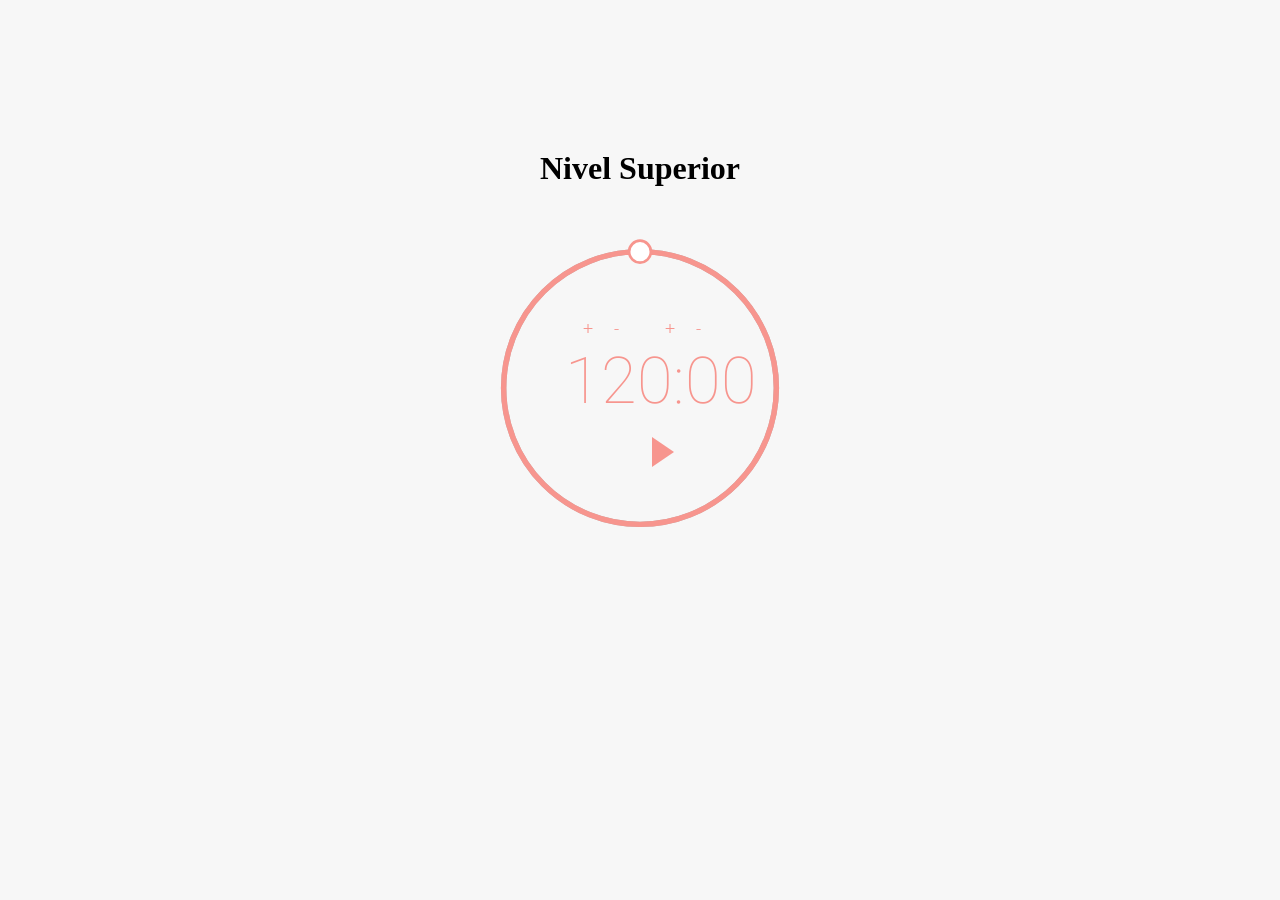
<file: timer/timer.html>
<!doctype html>
<html>
<head>
<meta charset="utf-8">
<meta http-equiv="X-UA-Compatible" content="IE=edge,chrome=1">
<meta name="viewport" content="width=device-width, initial-scale=1">
<link href="http://www.cssscript.com/wp-includes/css/sticky.css" rel="stylesheet" type="text/css">
<title>Circular Countdown Timer Demo</title>
<style>
@import url('https://fonts.googleapis.com/css?family=Roboto:100,300');

button[data-setter] {
  outline: none;
  background: transparent;
  border: none;
  font-family: 'Roboto';
  font-weight: 300;
  font-size: 18px;
  width: 25px;
  height: 30px;
  color: #F7958E;
  cursor: pointer;
}

button[data-setter]:hover { opacity: 0.5; }

.container {
  position: relative;
  top: 30px;
  width: 300px;
  margin: 0 auto;
}

.setters {
  position: absolute;
  left: 85px;
  top: 75px;
}

.minutes-set {
  float: left;
  margin-right: 28px;
}

.seconds-set { float: right; }

.controlls {
  position: absolute;
  left: 75px;
  top: 105px;
  text-align: center;
}

.display-remain-time {
  font-family: 'Roboto';
  font-weight: 100;
  font-size: 65px;
  color: #F7958E;
}

#pause {
  outline: none;
  background: transparent;
  border: none;
  margin-top: 10px;
  width: 50px;
  height: 50px;
  position: relative;
}

.play::before {
  display: block;
  content: "";
  position: absolute;
  top: 8px;
  left: 16px;
  border-top: 15px solid transparent;
  border-bottom: 15px solid transparent;
  border-left: 22px solid #F7958E;
}

.pause::after {
  content: "";
  position: absolute;
  top: 8px;
  left: 12px;
  width: 15px;
  height: 30px;
  background-color: transparent;
  border-radius: 1px;
  border: 5px solid #F7958E;
  border-top: none;
  border-bottom: none;
}

#pause:hover { opacity: 0.8; }

.e-c-base {
  fill: none;
  stroke: #B6B6B6;
  stroke-width: 4px
}

.e-c-progress {
  fill: none;
  stroke: #F7958E;
  stroke-width: 4px;
  transition: stroke-dashoffset 0.7s;
}

.e-c-pointer {
  fill: #FFF;
  stroke: #F7958E;
  stroke-width: 2px;
}

#e-pointer { transition: transform 0.7s; }
h1 { margin-top:150px; text-align:center;}
body { background-color:#f7f7f7;}
</style>
</head>

<body>
<h1>Nivel Superior</h1>
<div class="container">
  <div class="setters">
    <div class="minutes-set">
      <button data-setter="minutes-plus">+</button>
      <button data-setter="minutes-minus">-</button>
    </div>
    <div class="seconds-set">
      <button data-setter="seconds-plus">+</button>
      <button data-setter="seconds-minus">-</button>
    </div>
  </div>
  <div class="circle"> <svg width="300" viewBox="0 0 220 220" xmlns="http://www.w3.org/2000/svg">
    <g transform="translate(110,110)">
      <circle r="100" class="e-c-base"/>
      <g transform="rotate(-90)">
        <circle r="100" class="e-c-progress"/>
        <g id="e-pointer">
          <circle cx="100" cy="0" r="8" class="e-c-pointer"/>
        </g>
      </g>
    </g>
    </svg> </div>
  <div class="controlls">
    <div class="display-remain-time">00:30</div>
    <button class="play" id="pause"></button>
  </div>
</div>

<script>
//circle start
let progressBar = document.querySelector('.e-c-progress');
let indicator = document.getElementById('e-indicator');
let pointer = document.getElementById('e-pointer');
let length = Math.PI * 2 * 100;

progressBar.style.strokeDasharray = length;

function update(value, timePercent) {
	var offset = - length - length * value / (timePercent);
	progressBar.style.strokeDashoffset = offset; 
	pointer.style.transform = `rotate(${360 * value / (timePercent)}deg)`; 
};

//circle ends
const displayOutput = document.querySelector('.display-remain-time')
const pauseBtn = document.getElementById('pause');
const setterBtns = document.querySelectorAll('button[data-setter]');

let intervalTimer;
let timeLeft;
let wholeTime = 120 * 60; // manage this to set the whole time
let isPaused = false;
let isStarted = false;


update(wholeTime,wholeTime); //refreshes progress bar
displayTimeLeft(wholeTime);

function changeWholeTime(seconds){
  if ((wholeTime + seconds) > 0){
    wholeTime += seconds;
    update(wholeTime,wholeTime);
  }
}

for (var i = 0; i < setterBtns.length; i++) {
    setterBtns[i].addEventListener("click", function(event) {
        var param = this.dataset.setter;
        switch (param) {
            case 'minutes-plus':
                changeWholeTime(1 * 60);
                break;
            case 'minutes-minus':
                changeWholeTime(-1 * 60);
                break;
            case 'seconds-plus':
                changeWholeTime(1);
                break;
            case 'seconds-minus':
                changeWholeTime(-1);
                break;
        }
      displayTimeLeft(wholeTime);
    });
}

function timer (seconds){ //counts time, takes seconds
  let remainTime = Date.now() + (seconds * 1000);
  displayTimeLeft(seconds);
  
  intervalTimer = setInterval(function(){
    timeLeft = Math.round((remainTime - Date.now()) / 1000);
    if(timeLeft < 0){
      clearInterval(intervalTimer);
      isStarted = false;
      setterBtns.forEach(function(btn){
        btn.disabled = false;
        btn.style.opacity = 1;
      });
      displayTimeLeft(wholeTime);
      pauseBtn.classList.remove('pause');
      pauseBtn.classList.add('play');
      return ;
    }
    displayTimeLeft(timeLeft);
  }, 1000);
}
function pauseTimer(event){
  if(isStarted === false){
    timer(wholeTime);
    isStarted = true;
    this.classList.remove('play');
    this.classList.add('pause');
    
    setterBtns.forEach(function(btn){
      btn.disabled = true;
      btn.style.opacity = 0.5;
    });

  }else if(isPaused){
    this.classList.remove('play');
    this.classList.add('pause');
    timer(timeLeft);
    isPaused = isPaused ? false : true
  }else{
    this.classList.remove('pause');
    this.classList.add('play');
    clearInterval(intervalTimer);
    isPaused = isPaused ? false : true ;
  }
}

function displayTimeLeft (timeLeft){ //displays time on the input
  let minutes = Math.floor(timeLeft / 60);
  let seconds = timeLeft % 60;
  let displayString = `${minutes < 10 ? '0' : ''}${minutes}:${seconds < 10 ? '0' : ''}${seconds}`;
  displayOutput.textContent = displayString;
  update(timeLeft, wholeTime);
}

pauseBtn.addEventListener('click',pauseTimer);

</script>
<script>
  (function(i,s,o,g,r,a,m){i['GoogleAnalyticsObject']=r;i[r]=i[r]||function(){
  (i[r].q=i[r].q||[]).push(arguments)},i[r].l=1*new Date();a=s.createElement(o),
  m=s.getElementsByTagName(o)[0];a.async=1;a.src=g;m.parentNode.insertBefore(a,m)
  })(window,document,'script','//www.google-analytics.com/analytics.js','ga');

  ga('create', 'UA-46156385-1', 'cssscript.com');
  ga('send', 'pageview');

</script>
</body>

</html>
</file>
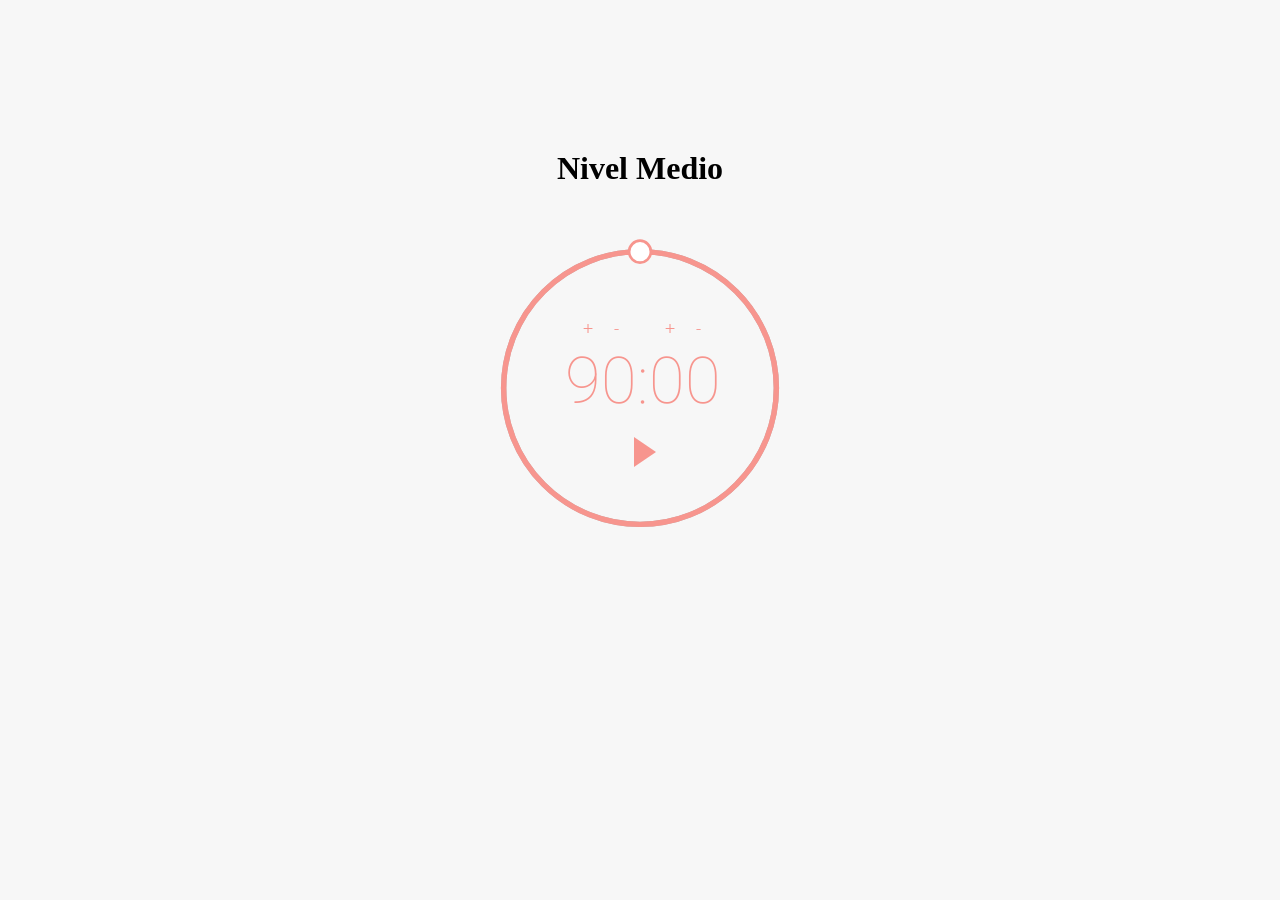
<file: timer/timer2.html>
<html>
<head>
<meta charset="utf-8">
<meta http-equiv="X-UA-Compatible" content="IE=edge,chrome=1">
<meta name="viewport" content="width=device-width, initial-scale=1">
<link href="http://www.cssscript.com/wp-includes/css/sticky.css" rel="stylesheet" type="text/css">
<title>Circular Countdown Timer Demo</title>
<style>
@import url('https://fonts.googleapis.com/css?family=Roboto:100,300');

button[data-setter] {
  outline: none;
  background: transparent;
  border: none;
  font-family: 'Roboto';
  font-weight: 300;
  font-size: 18px;
  width: 25px;
  height: 30px;
  color: #F7958E;
  cursor: pointer;
}

button[data-setter]:hover { opacity: 0.5; }

.container {
  position: relative;
  top: 30px;
  width: 300px;
  margin: 0 auto;
}

.setters {
  position: absolute;
  left: 85px;
  top: 75px;
}

.minutes-set {
  float: left;
  margin-right: 28px;
}

.seconds-set { float: right; }

.controlls {
  position: absolute;
  left: 75px;
  top: 105px;
  text-align: center;
}

.display-remain-time {
  font-family: 'Roboto';
  font-weight: 100;
  font-size: 65px;
  color: #F7958E;
}

#pause {
  outline: none;
  background: transparent;
  border: none;
  margin-top: 10px;
  width: 50px;
  height: 50px;
  position: relative;
}

.play::before {
  display: block;
  content: "";
  position: absolute;
  top: 8px;
  left: 16px;
  border-top: 15px solid transparent;
  border-bottom: 15px solid transparent;
  border-left: 22px solid #F7958E;
}

.pause::after {
  content: "";
  position: absolute;
  top: 8px;
  left: 12px;
  width: 15px;
  height: 30px;
  background-color: transparent;
  border-radius: 1px;
  border: 5px solid #F7958E;
  border-top: none;
  border-bottom: none;
}

#pause:hover { opacity: 0.8; }

.e-c-base {
  fill: none;
  stroke: #B6B6B6;
  stroke-width: 4px
}

.e-c-progress {
  fill: none;
  stroke: #F7958E;
  stroke-width: 4px;
  transition: stroke-dashoffset 0.7s;
}

.e-c-pointer {
  fill: #FFF;
  stroke: #F7958E;
  stroke-width: 2px;
}

#e-pointer { transition: transform 0.7s; }
h1 { margin-top:150px; text-align:center;}
body { background-color:#f7f7f7;}
</style>
</head>

<body>
<h1>Nivel Medio</h1>
<div class="container">
  <div class="setters">
    <div class="minutes-set">
      <button data-setter="minutes-plus">+</button>
      <button data-setter="minutes-minus">-</button>
    </div>
    <div class="seconds-set">
      <button data-setter="seconds-plus">+</button>
      <button data-setter="seconds-minus">-</button>
    </div>
  </div>
  <div class="circle"> <svg width="300" viewBox="0 0 220 220" xmlns="http://www.w3.org/2000/svg">
    <g transform="translate(110,110)">
      <circle r="100" class="e-c-base"/>
      <g transform="rotate(-90)">
        <circle r="100" class="e-c-progress"/>
        <g id="e-pointer">
          <circle cx="100" cy="0" r="8" class="e-c-pointer"/>
        </g>
      </g>
    </g>
    </svg> </div>
  <div class="controlls">
    <div class="display-remain-time">90:00</div>
    <button class="play" id="pause"></button>
  </div>
</div>
<script>
//circle start
let progressBar = document.querySelector('.e-c-progress');
let indicator = document.getElementById('e-indicator');
let pointer = document.getElementById('e-pointer');
let length = Math.PI * 2 * 100;

progressBar.style.strokeDasharray = length;

function update(value, timePercent) {
	var offset = - length - length * value / (timePercent);
	progressBar.style.strokeDashoffset = offset; 
	pointer.style.transform = `rotate(${360 * value / (timePercent)}deg)`; 
};

//circle ends
const displayOutput = document.querySelector('.display-remain-time')
const pauseBtn = document.getElementById('pause');
const setterBtns = document.querySelectorAll('button[data-setter]');

let intervalTimer;
let timeLeft;
let wholeTime = 90 * 60; // manage this to set the whole time
let isPaused = false;
let isStarted = false;


update(wholeTime,wholeTime); //refreshes progress bar
displayTimeLeft(wholeTime);

function changeWholeTime(seconds){
  if ((wholeTime + seconds) > 0){
    wholeTime += seconds;
    update(wholeTime,wholeTime);
  }
}

for (var i = 0; i < setterBtns.length; i++) {
    setterBtns[i].addEventListener("click", function(event) {
        var param = this.dataset.setter;
        switch (param) {
            case 'minutes-plus':
                changeWholeTime(1 * 60);
                break;
            case 'minutes-minus':
                changeWholeTime(-1 * 60);
                break;
            case 'seconds-plus':
                changeWholeTime(1);
                break;
            case 'seconds-minus':
                changeWholeTime(-1);
                break;
        }
      displayTimeLeft(wholeTime);
    });
}

function timer (seconds){ //counts time, takes seconds
  let remainTime = Date.now() + (seconds * 1000);
  displayTimeLeft(seconds);
  
  intervalTimer = setInterval(function(){
    timeLeft = Math.round((remainTime - Date.now()) / 1000);
    if(timeLeft < 0){
      clearInterval(intervalTimer);
      isStarted = false;
      setterBtns.forEach(function(btn){
        btn.disabled = false;
        btn.style.opacity = 1;
      });
      displayTimeLeft(wholeTime);
      pauseBtn.classList.remove('pause');
      pauseBtn.classList.add('play');
      return ;
    }
    displayTimeLeft(timeLeft);
  }, 1000);
}
function pauseTimer(event){
  if(isStarted === false){
    timer(wholeTime);
    isStarted = true;
    this.classList.remove('play');
    this.classList.add('pause');
    
    setterBtns.forEach(function(btn){
      btn.disabled = true;
      btn.style.opacity = 0.5;
    });

  }else if(isPaused){
    this.classList.remove('play');
    this.classList.add('pause');
    timer(timeLeft);
    isPaused = isPaused ? false : true
  }else{
    this.classList.remove('pause');
    this.classList.add('play');
    clearInterval(intervalTimer);
    isPaused = isPaused ? false : true ;
  }
}

function displayTimeLeft (timeLeft){ //displays time on the input
  let minutes = Math.floor(timeLeft / 60);
  let seconds = timeLeft % 60;
  let displayString = `${minutes < 10 ? '0' : ''}${minutes}:${seconds < 10 ? '0' : ''}${seconds}`;
  displayOutput.textContent = displayString;
  update(timeLeft, wholeTime);
}

pauseBtn.addEventListener('click',pauseTimer);

</script>
<script>
  (function(i,s,o,g,r,a,m){i['GoogleAnalyticsObject']=r;i[r]=i[r]||function(){
  (i[r].q=i[r].q||[]).push(arguments)},i[r].l=1*new Date();a=s.createElement(o),
  m=s.getElementsByTagName(o)[0];a.async=1;a.src=g;m.parentNode.insertBefore(a,m)
  })(window,document,'script','//www.google-analytics.com/analytics.js','ga');

  ga('create', 'UA-46156385-1', 'cssscript.com');
  ga('send', 'pageview');

</script>
</body>


</html>
</file>
